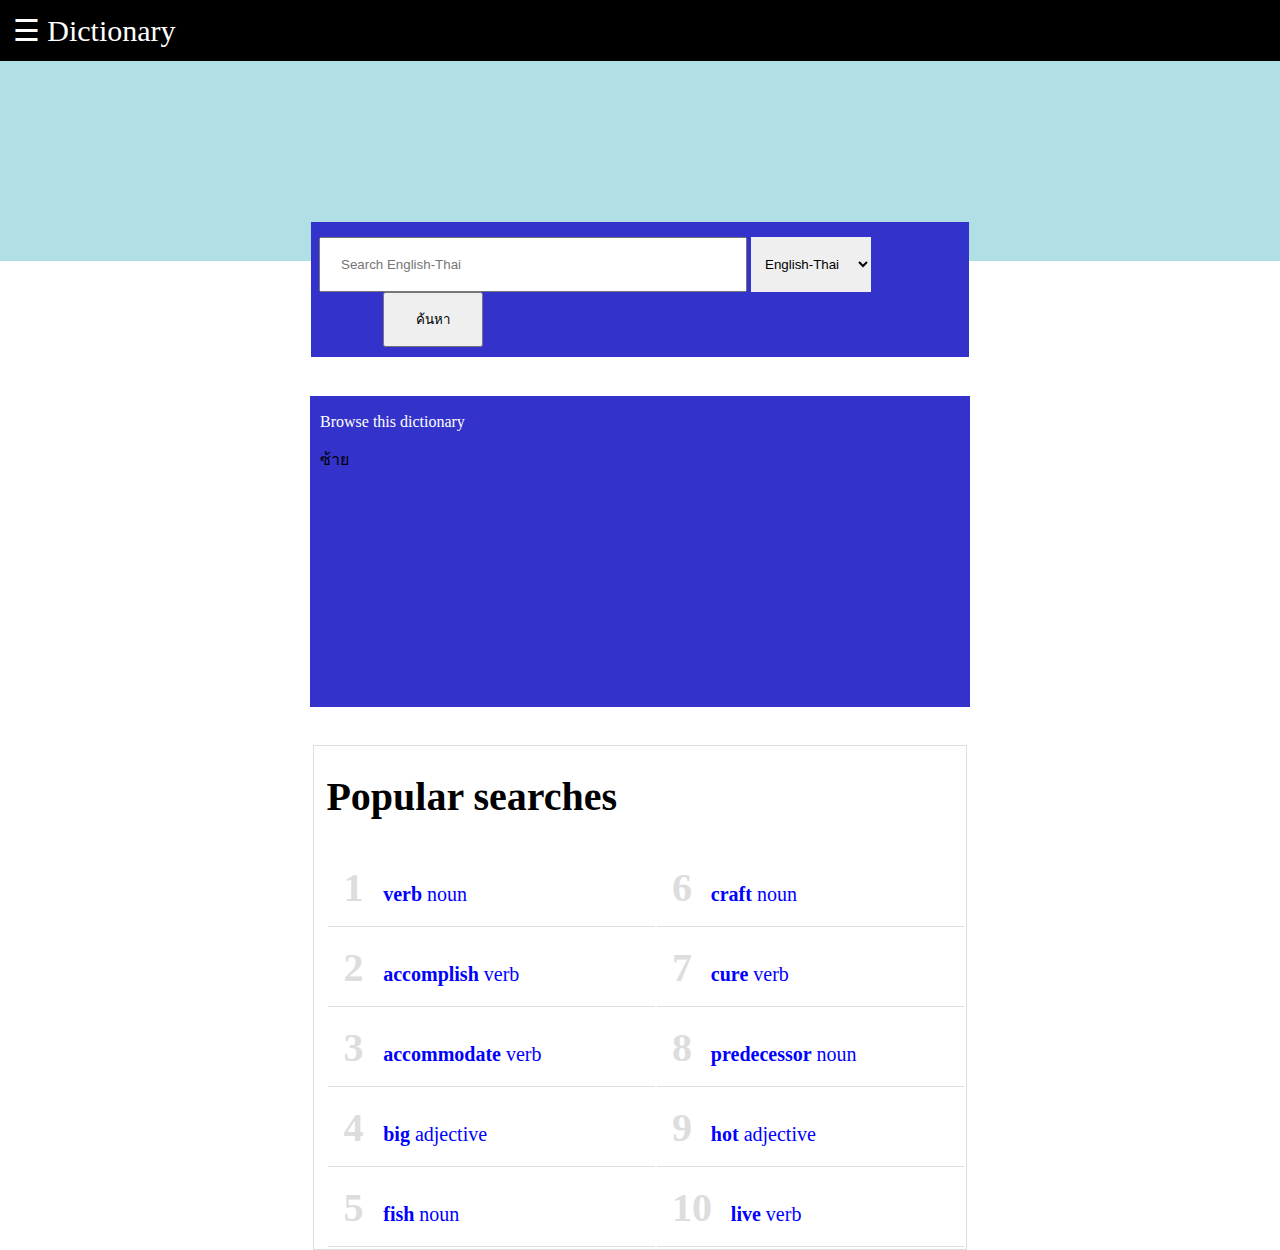
<file: index.html>
<!DOCTYPE html>
<html>

<head>
    <meta charset="utf-8" />
    <meta http-equiv="X-UA-Compatible" content="IE=edge">
    <title>Web Dic</title>
    <meta name="viewport" content="width=device-width, initial-scale=1">
    <link rel="stylesheet" type="text/css" media="screen" href="main.css" />
    <script src="side_bar.js"></script>
</head>

<body>
    <div id="mySidenav" class="sidenav">
        <a href="javascript:void(0)" class="closebtn" onclick="closeNav()">&times;</a>
        <a>LOGO</a>
        <input type="text" id="user" name="user" placeholder="username">
        <input type="text" id="pw" name="pw" placeholder="password">
        <button id="login">LOG IN</button>
        <a href="report.html" style="margin-top: 10%;">แจ้งปัญหา</a>
        <a href="webboard/">webboard</a>
    </div>
    <div class="top">
        <span onclick="openNav()">&#9776; Dictionary</span>
    </div>

    <div class="logo">

    </div>
    <div class="center-search">
        <input type="text" name="search" id="search" placeholder="Search English-Thai" class="form-textbox" />
        <select name="type" id="type" style="height: 78%; width: 120px; padding-left: 10px; border: none;">
            <option value="1">English-Thai</option>
            <option value="2">Thai-English</option>
        </select>
        <button type="submit" style="height: 78%; width: 100px; padding-top: 0px;">ค้นหา</button>
    </div>

    <div class="center-browse" style="padding-top: 1px;">
        <p style="color:white;">Browse this dictionary</p>
        <div>
            ซ้าย
        </div>
    </div>

    <div class="center-popular">
        <h1>Popular searches</h1>
        <table style="width: 100%">
            <tr>
                <td>
                    <b>1</b>
                    <font>
                        <b>verb</b> noun</font>
                </td>
                <td>
                    <b>6</b>
                    <font>
                        <b>craft</b> noun</font>
                </td>
            </tr>
            <tr>
                <td>
                    <b>2</b>
                    <font>
                        <b>accomplish</b> verb</font>
                </td>
                <td>
                    <b>7</b>
                    <font>
                        <b>cure</b> verb</font>
                </td>
            </tr>
            <tr>
                <td>
                    <b>3</b>
                    <font>
                        <b>accommodate</b> verb</font>
                </td>
                <td>
                    <b>8</b>
                    <font>
                        <b>predecessor</b> noun</font>
                </td>
            </tr>
            <tr>
                <td>
                    <b>4</b>
                    <font>
                        <b>big</b> adjective</font>
                </td>
                <td>
                    <b>9</b>
                    <font>
                        <b>hot</b> adjective</font>
                </td>
            </tr>
            <tr>
                <td>
                    <b>5</b>
                    <font>
                        <b>fish</b> noun</font>
                </td>
                <td>
                    <b>10</b>
                    <font>
                        <b>live</b> verb</font>
                </td>
            </tr>
        </table>
    </div>
</body>

</html>
</file>
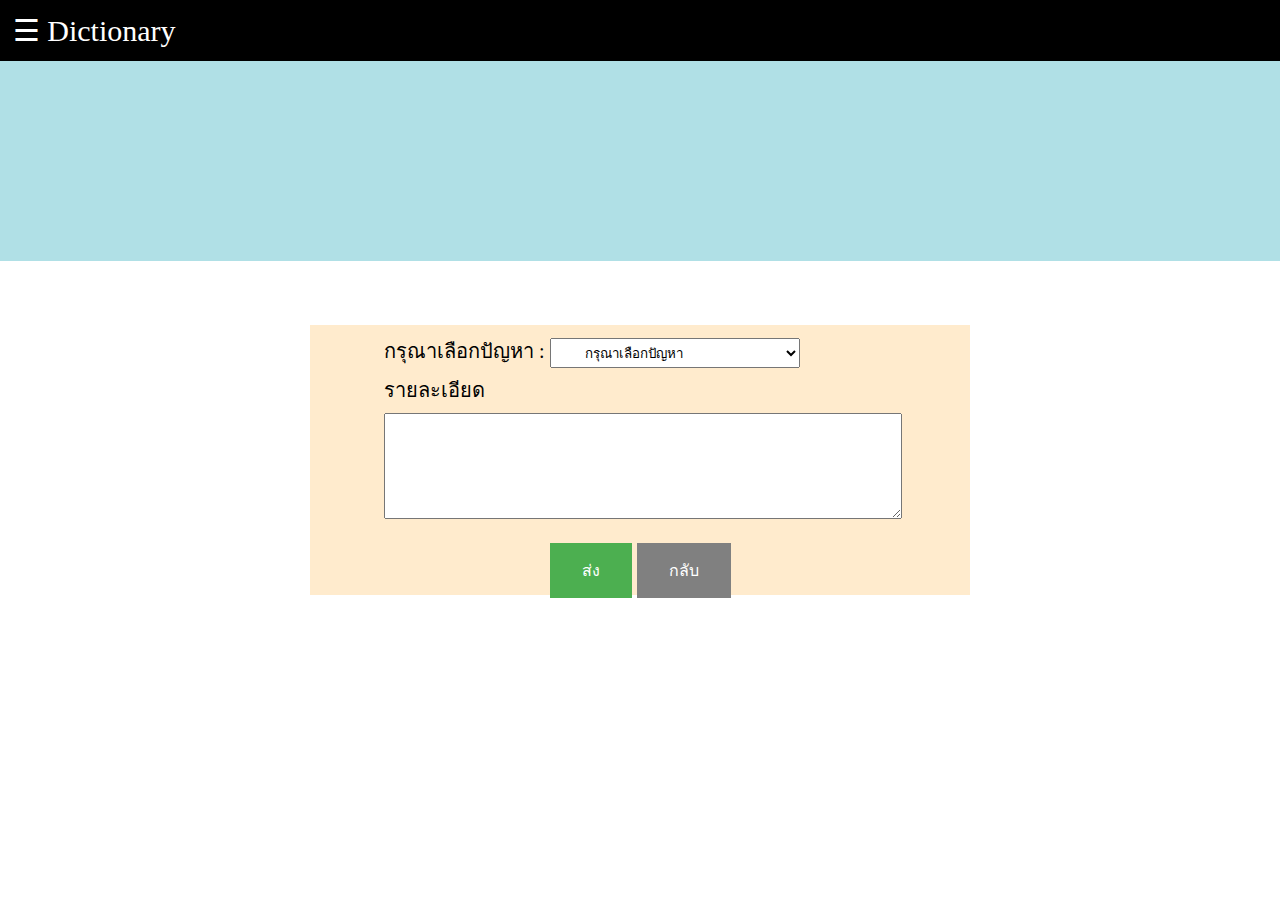
<file: report.html>
<!DOCTYPE html>
<html>

<head>
    <meta charset="utf-8" />
    <meta http-equiv="X-UA-Compatible" content="IE=edge">
    <title>Web Dic</title>
    <meta name="viewport" content="width=device-width, initial-scale=1">
    <link rel="stylesheet" type="text/css" media="screen" href="main.css" />
    <script src="side_bar.js"></script>
</head>

<body>
    <div id="mySidenav" class="sidenav">
        <a href="javascript:void(0)" class="closebtn" onclick="closeNav()">&times;</a>
        <a>LOGO</a>
        <input type="text" id="user" name="user" placeholder="username">
        <input type="text" id="pw" name="pw" placeholder="password">
        <button id="login">LOG IN</button>
        <a href="" style="margin-top: 10%;">แจ้งปัญหา</a>
        <a href="webboard/">webboard</a>
    </div>
    <div class="top">
        <span onclick="openNav()">&#9776; Dictionary</span>
    </div>

    <div class="logo">

    </div>
    <div class="report" style="margin-top: 5%;">
        <div>
            <label>กรุณาเลือกปัญหา : </label>
            <select style="height: 30px; width: 250px; padding-left: 30px; ">
                <option value="" selected>กรุณาเลือกปัญหา</option>
                <option value="">แจ้งปัญหาคำศัพท์ไม่ตรง</option>
                <option value="">แจ้งปัญหาคำศัพท์ไม่มี</option>
                <option value="">แจ้งปัญหาเว็บบอร์ด</option>
            </select>
        </div>
        <div class="text">
            <label>รายละเอียด</label>
            <br>
            <textarea style="width: 80%;height: 100px; margin-top: 1%;"></textarea>
        </div>
        <center>
            <a class="button" style="margin-left: 0%; margin-top: 3%;">ส่ง</a>
            <a class="button" style="margin-left: 0%; background-color: grey;" href="index.html">กลับ</a>
        </center>
    </div>



</body>

</html>
</file>
<file: main.css>
body,html {
    padding: 0;
    margin: 0;
}
.center-browse {
    margin: auto;
    padding: 10px;
    height: 300px;
    width: 50%;
    background-color: #3333CC;
    margin-bottom: 3%;
}

.text{
    margin-top: 1%;
}

.center-search {
    margin: auto;
    height: 70px;
    width: 50%;
    background-color: #3333CC;
    margin-bottom: 3%;
    padding-top: 15px;
    padding-bottom: 50px;
    padding-left: 8px;
    padding-right: 10px;
    margin-top: -3%;
    display : block;
    
}

.button {
    background-color: #4CAF50; /* Green */
    border: none;
    color: white;
    padding: 15px 32px;
    text-align: center;
    text-decoration: none;
    display: inline-block;
    font-size: 16px;
}

.center-search >  *{
    display : inline-block;
}


.center-popular {
    margin: auto;
    width: 50%;
    height: 50%;
    border: 1px solid #ddd;
    padding-left: 1%;
    font-size : 20px;
}

.center-popular b {
    font-size: 40px;
    color: #ddd;
    margin-right: 5%;
}

th, td {
    padding: 15px;
    text-align: left;
    border-bottom: 1px solid #ddd;  
}

.center-popular font {
    color: blue; 
}
.center-popular font b {
    color: blue; 
    font-size : 20px;
    margin-right: 0%;
}

.report {
    margin: auto;
    padding: 10px;
    height: 250px;
    width: 50%;
    background-color:blanchedalmond ;
    margin-bottom: 3%;
    font-size: 20px;
}

.report label{
    margin-left: 10%;
}

.report div textarea,button{
    margin-left: 10%;
}
 

.report button{
    margin-top:3%;
}

.logo {
    height: 200px;
    width: 100%;
    background-color: powderblue;
    
}

.form-textbox {
    padding-bottom: 1px;
    height: 70% !important;
    width: 60% !important;
    font-size: 20 px !important;
    padding-left: 20px;
    padding-right: 20px;
}

.top {
    background-color: black;
    font-size: 30px;
    cursor: pointer;
    color: white;
    padding: 1%;
}

.sidenav {
    height: 100%;
    width: 0;
    position: fixed;
    z-index: 1;
    top: 0;
    left: 0;
    background-color: white;
    overflow-x: hidden;
    padding-top: 60px;
    transition: 0.5s;
}

.sidenav a {
    border-bottom: 1px solid #ddd;
    padding: 8px 8px 8px 32px;
    text-decoration: none;
    font-size: 25px;
    color: black;
    display: block;
    transition: 0.5s;
}

.sidenav input {
    padding: 8px 8px 8px 32px;
    text-decoration: none;
    font-size: 25px;
    color: black;
    display: block;
    transition: 0.5s;
    border : none;
    border-bottom: 1px solid #ddd;
}

.sidenav button {
    padding: 8px 8px 8px 8px;
    text-decoration: none;
    font-size: 25px;
    color: black;
    display: block;
    transition: 0.5s;
    background: #CC9933;
    margin: auto;
    margin-top: 10%;
    width: 80%;
   
}

.sidenav a:hover {
    color: #f1f1f1;
}

.sidenav .closebtn {
    position: absolute;
    top: 0;
    right: 25px;
    font-size: 36px;
    margin-left: 50px;
}

#main {
    transition: margin-left .5s;
    padding: 20px;
}

@media screen and (max-height: 450px) {
    .sidenav {
        padding-top: 15px;
    }
    .sidenav a {
        font-size: 18px;
    }
}
</file>
